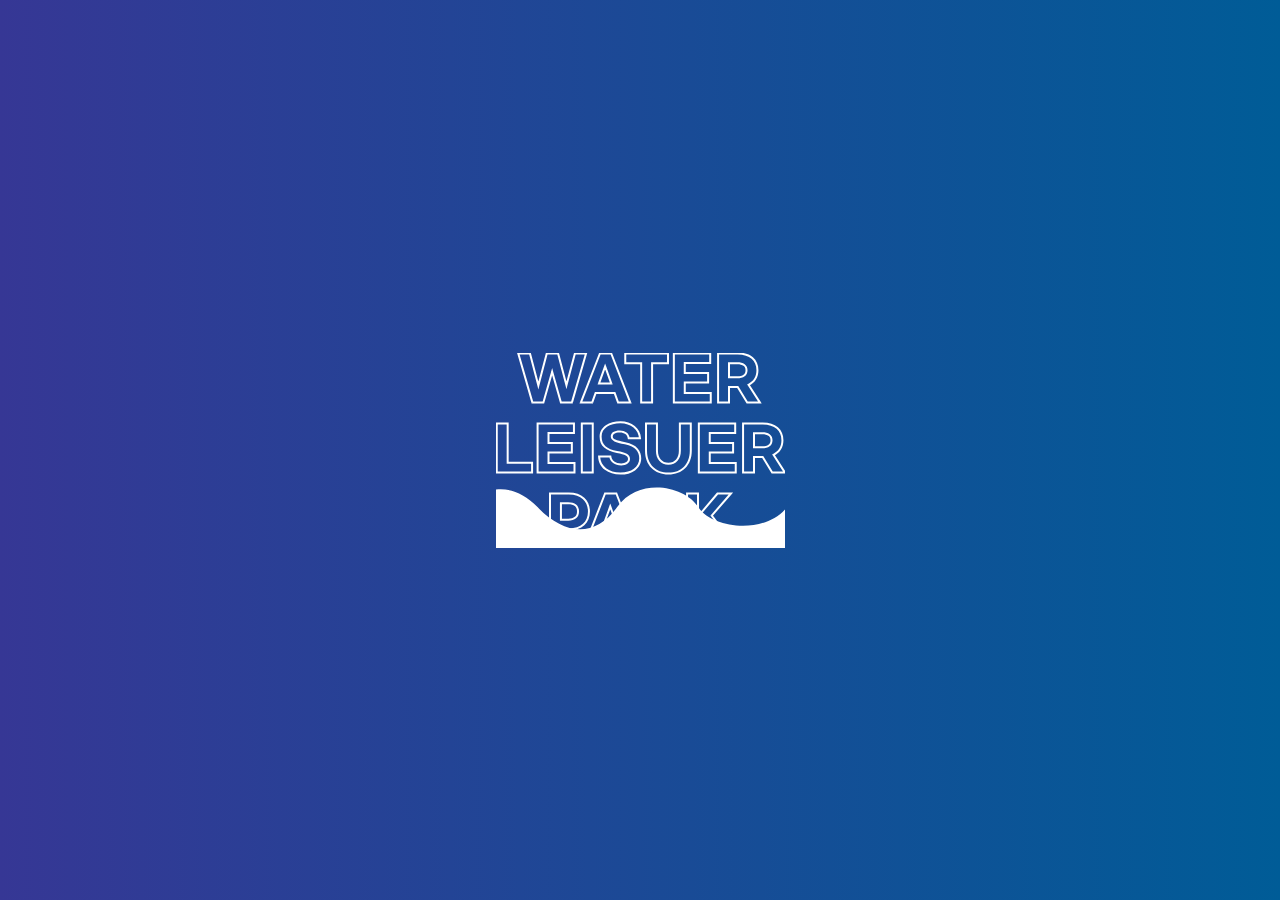
<file: test.html>
<!DOCTYPE html>
<html lang="en">
<head>
  <meta charset="UTF-8">
  <meta http-equiv="X-UA-Compatible" content="IE=edge">
  <meta name="viewport" content="width=device-width, initial-scale=1.0">
  <title>Document</title>
  <link rel="stylesheet" href="css/test.css">
</head>
<body>

  <div class="text">
    <img src="/img/img_title.svg" alt="">
  </div>





  <!-- <svg class="loading" version="1.1" xmlns="http://www.w3.org/2000/svg" xmlns:xlink="http://www.w3.org/1999/xlink" x="0px" y="0px"
   width="574.558px" height="190px" viewBox="0 0 574.558 120" enable-background="new 0 0 574.558 120" xml:space="preserve">
  <defs>
    <pattern id="water" width=".25" height="1.1" patternContentUnits="objectBoundingBox">
      <path fill="#fff" d="M0.25,1H0c0,0,0-0.659,0-0.916c0.083-0.303,0.158,0.334,0.25,0C0.25,0.327,0.25,1,0.25,1z"/>
    </pattern>
    <text id="text" transform="matrix(1 0 0 1 -8.0684 116.7852)" font-size="161.047">LEISURE</text>
    
    <mask id="text_mask">
      <use x="0" y="0" xlink:href="#text" opacity="1" fill="#3498db"/>
    </mask>
  </defs>
 
  <use x="0" y="0" xlink:href="#text" fill="#3498db"/>
  
  <rect class="water-fill" mask="url(#text_mask)" fill="url(#water)" x="-400" y="0" width="1600" height="120"/> -->
  
  
</svg>
</body>
</html>
</file>
<file: css/test.css>
@import 'https://fonts.googleapis.com/css?family=Oswald';


html, body {
  background: #005C97;
  background: linear-gradient(to left, #005C97 , #363795);
  height: 100%;
  width: 100%;
  display: flex;
  flex-direction: column;
  justify-content: center;
  align-items: center;
  font-family: 'Oswald', sans-serif;
  letter-spacing: 6px;
  overflow: hidden;
  text-align: center;
}

.text{
  position: relative;
  overflow: hidden;
  z-index: 10;
}

.text:after{
  content: '';
  width: 200%;
  height: 130%;
  position: absolute;
  top: 130px;
  left: 0px;
  background: url(../img/img_title_bg.svg) center center / cover no-repeat;
  animation: wave 0.7s infinite linear, 
             fill-up 10s infinite ease-out alternate;
  z-index: 9;
}

.water-fill {
  animation: wave 0.7s infinite linear, 
             fill-up 10s infinite ease-out alternate;
}

@keyframes wave {
  0% { left: 0px; }
  100% { left: -250px; }
}


@keyframes fill-up {
  0% {
    top: 100%;
  }
  100% {
    top: -30px;
  }
}
</file>
